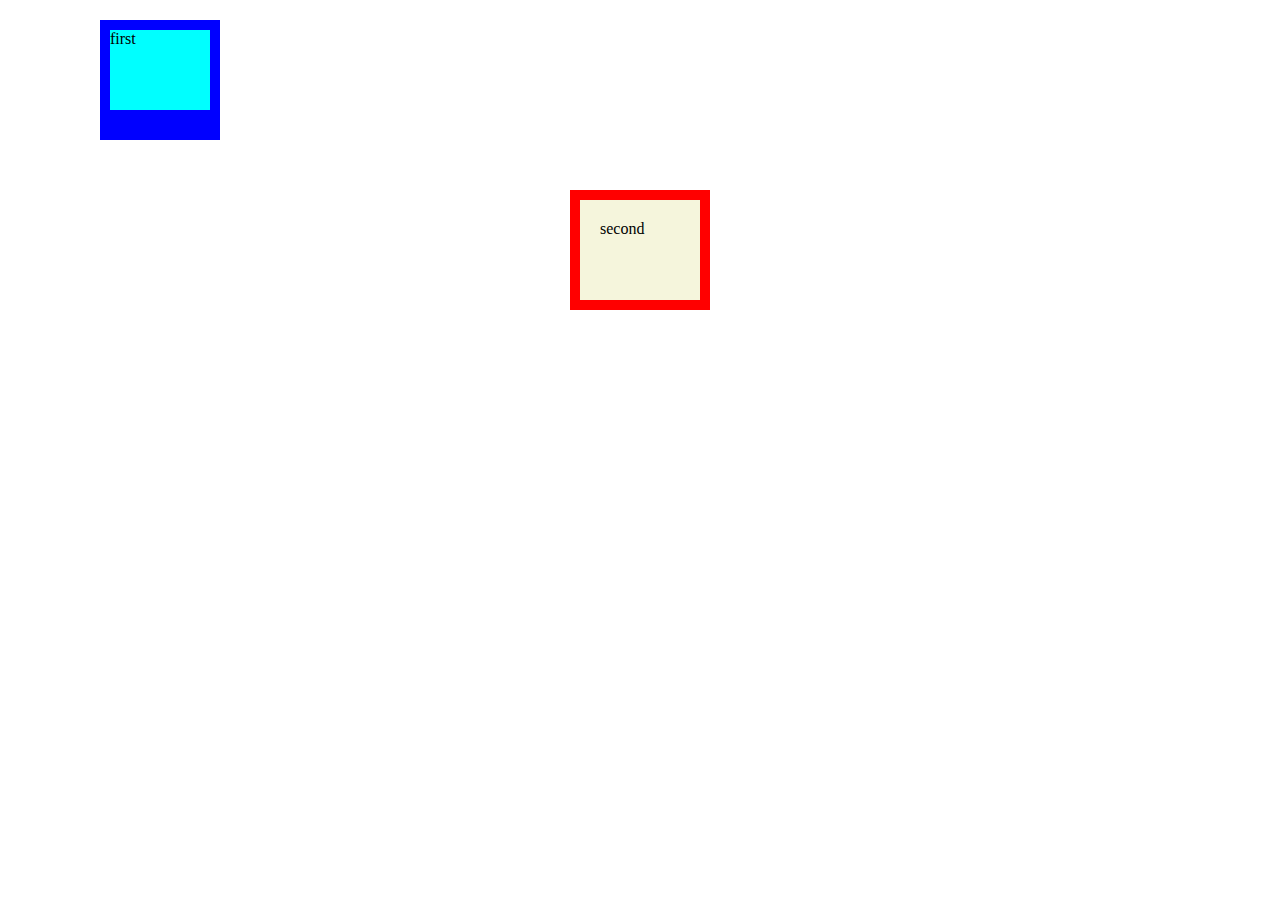
<file: src/boxmodel.html>
<!DOCTYPE html>
<html>
    <head>
        <title>CSS Box Model</title>
        <style>
            body {
                padding: 0;
                margin:0;
            }
            .box-one {
background-color: aqua;
height: 80px;
width: 100px;
padding: 10px 100pxs;
border: 10px solid blue;
border-bottom-width: 30px;
margin: 20px 30px 50px 100px;
            }
.box-two {
background-color: beige;
height: 60px;
width: 80px;
padding: 20px;
border: 10px solid red;
margin: 20px auto 30px auto;
}

        </style>
    </head>
    <body>
        <div class="box-one">first</div>
        <div class="box-two">second</div>
    </body>
</html>
</file>
